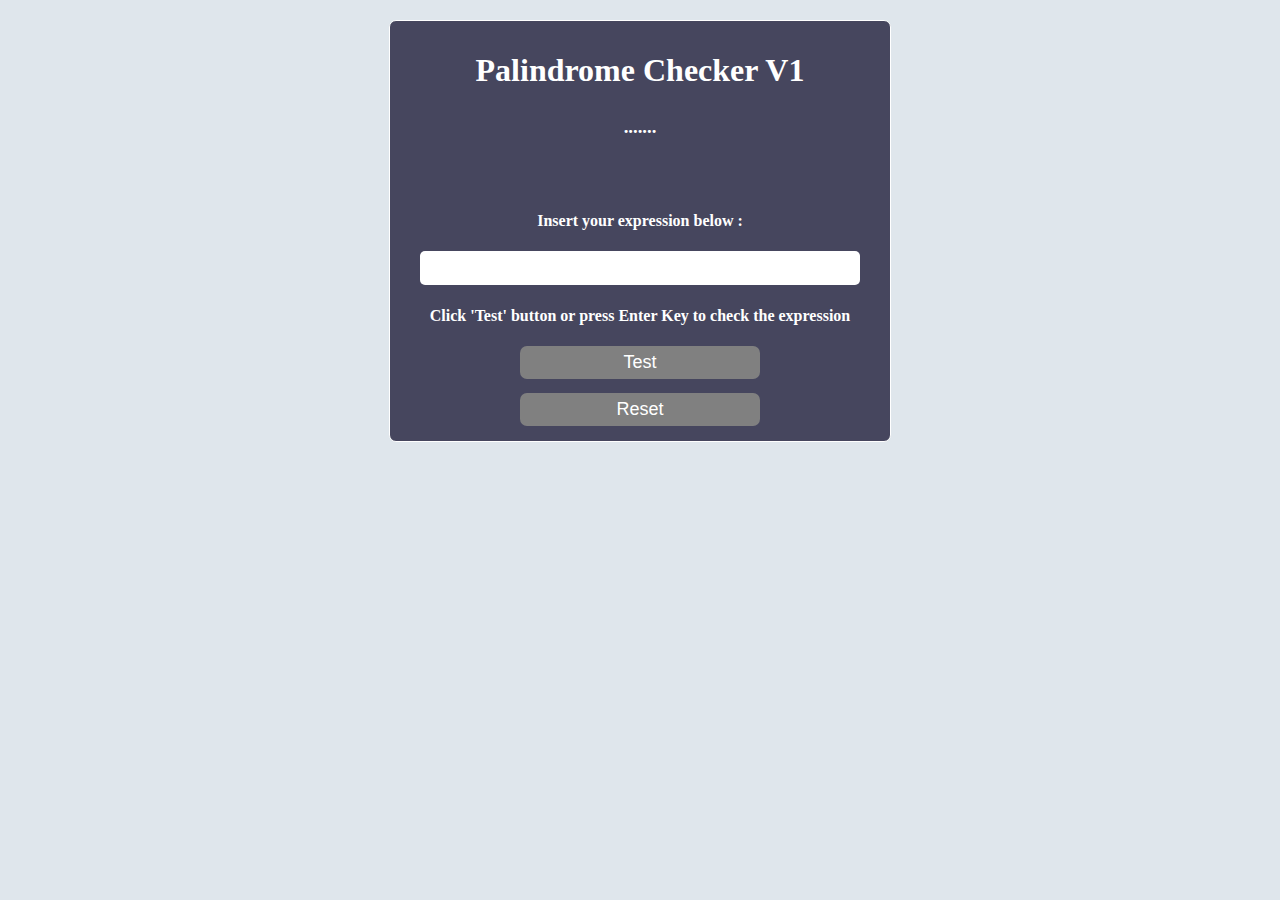
<file: Palindrome Checker Version1/index.html>
<!DOCTYPE html>
<html lang="en">
  <head>
    <meta charset="UTF-8" />
    <meta name="viewport" content="width=device-width, initial-scale=1.0" />
    <title>Palindrom V1</title>
    <link rel="stylesheet" href="style.css" />
  </head>
  <body>
    <div class="container">
      <h1 id="title">Palindrome Checker V1</h1>

      <div id="result-block">
        <h3 id="result"></h3>
      </div>

      <h4>Insert your expression below :</h4>
      <input id="user-input" />
      <h4>Click 'Test' button or press Enter Key to check the expression</h4>
      <button id="test-button">Test</button>
      <button id="reset-button">Reset</button>

    </div>

    <script src="script.js"></script>
  </body>
</html>
</file>
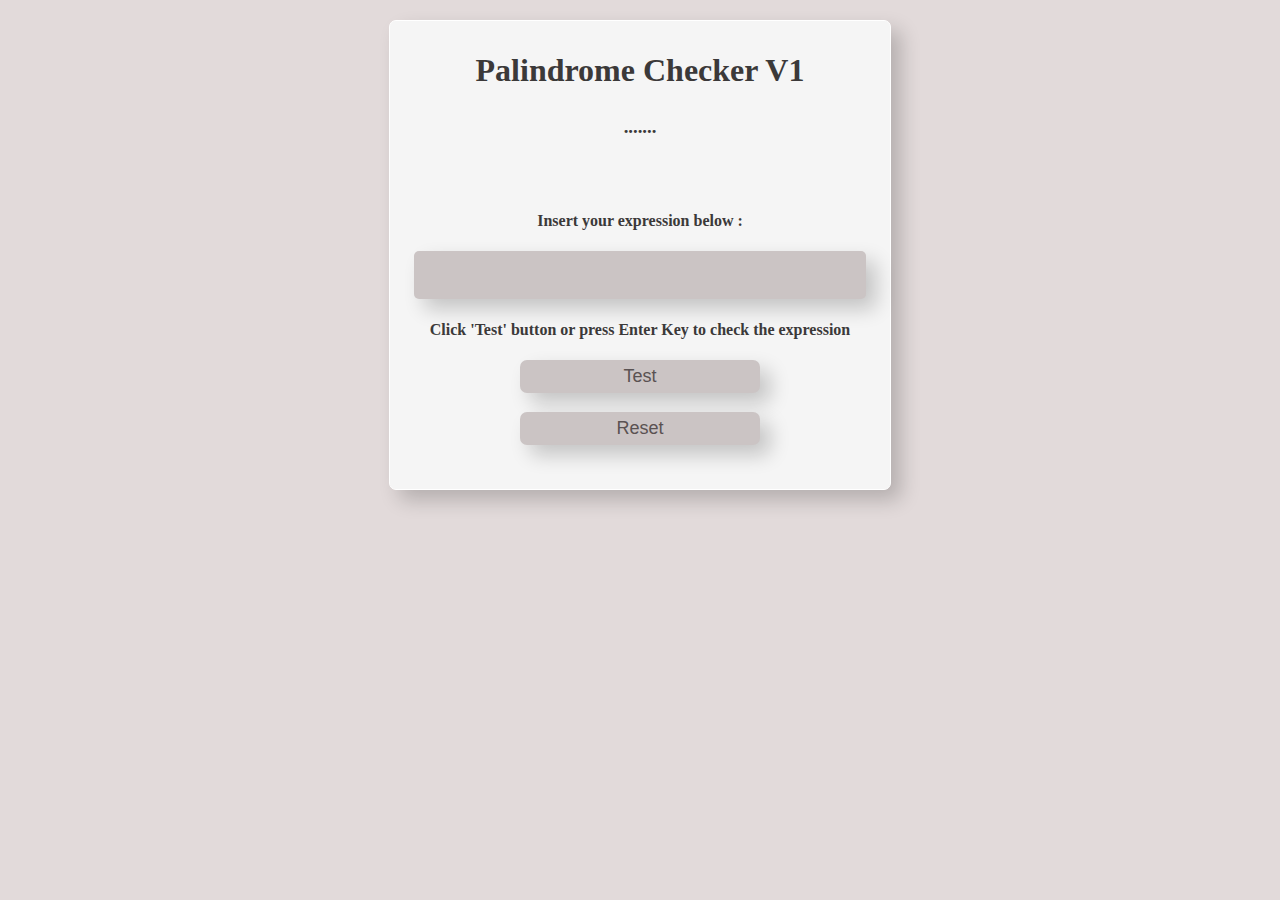
<file: Palindrome Checker Version2/index.html>
<!DOCTYPE html>
<html lang="en">
<head>
    <meta charset="UTF-8">
    <meta name="viewport" content="width=device-width, initial-scale=1.0">
    <title>Palindrom V3</title>
    <link rel="stylesheet" href="style.css">
</head>
<body>
    <div class="container">
        <h1 id="title">Palindrome Checker V1</h1>
  
        <div id="result-block">
          <h3 id="result"></h3>
        </div>
  
        <h4>Insert your expression below :</h4>
        <input id="user-input" />
        <h4>Click 'Test' button or press Enter Key to check the expression</h4>
        <button id="test-button">Test</button>
        <button id="reset-button">Reset</button>
  
      </div>
  


    <script src="script.js"></script>
</body>
</html>
</file>
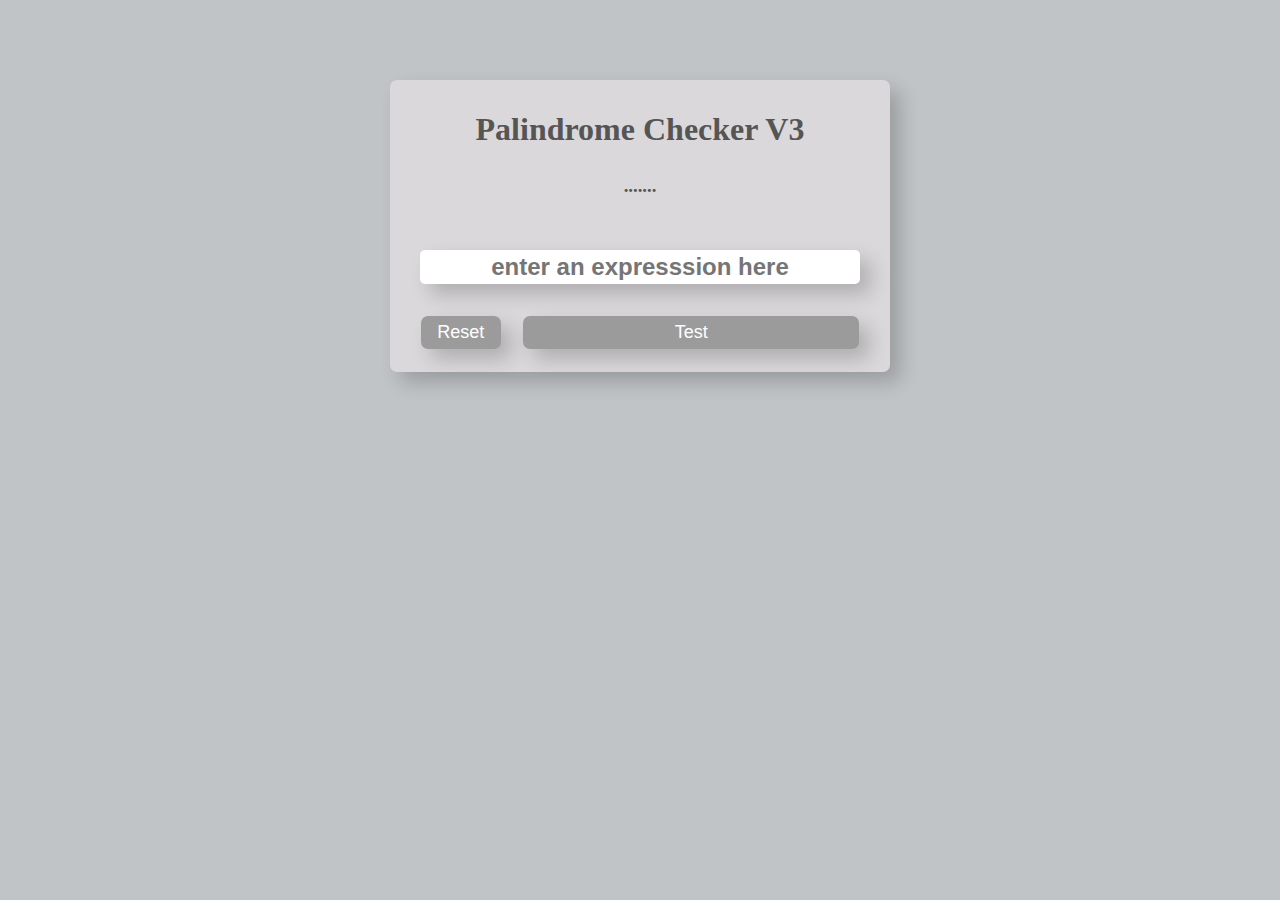
<file: Palindrome Checker Version3/index.html>
<!DOCTYPE html>
<html lang="en">
  <head>
    <meta charset="UTF-8" />
    <meta name="viewport" content="width=device-width, initial-scale=1.0" />
    <title>Palindrom V3</title>
    <link rel="stylesheet" href="style.css" />
  </head>
  <body>
    <div class="container">
      <h1 id="title">Palindrome Checker V3</h1>

      <div id="result-block">
        <h3 id="result"></h3>
      </div>

      <input id="user-input" placeholder="enter an expresssion here" />
      <div class="buttons">
        <button id="reset-button">Reset</button>
        <button id="test-button">Test</button>
      </div>
    </div>

    <script src="script.js"></script>
  </body>
</html>
</file>
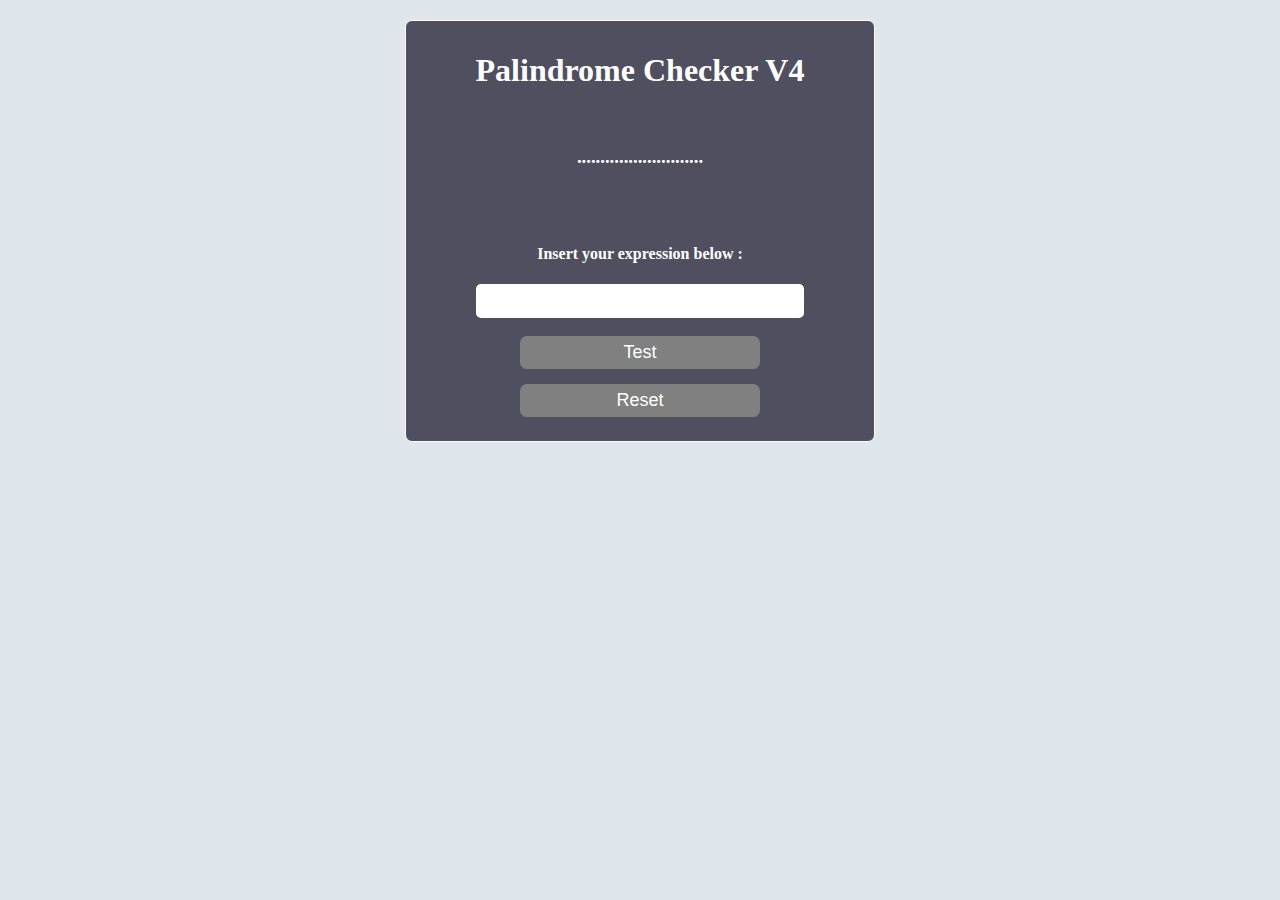
<file: Palindrome Checker Version4/index.html>
<!DOCTYPE html>
<html lang="en">
  <head>
    <meta charset="UTF-8" />
    <meta name="viewport" content="width=device-width, initial-scale=1.0" />
    <title>Palindrom V4</title>
    <link rel="stylesheet" href="style.css" />
  </head>
  <body>
    <div class="container">
      <h1 id="title">Palindrome Checker V4</h1>

      <div id="result-block">
        <h3 id="result"></h3>
      </div>

      <h4>Insert your expression below :</h4>
      <input id="user-input" /><br />
      <button id="test-button">Test</button>
      <button id="reset-button">Reset</button>
    </div>

    <script src="script.js"></script>
  </body>
</html>
</file>
<file: Palindrome Checker Version1/style.css>
body {
  margin: 0;
  padding: 0;
  background-color: rgb(223, 230, 236);
}
.container {
  background-color: rgb(70, 70, 94);
  color: white;
  display: flex;
  flex-direction: column;
  align-items: center;
  margin: auto;
  margin-top: 20px;
  width: 30rem;
  height: 25rem;
  padding: 10px;
  border-radius: 7px;
  border: 1px solid white;
}
#test-button,
#reset-button {
  font-size: 18px;
  padding: 5px;
  min-width: 15rem;
  border-radius: 7px;
  background-color: gray;
  color: white;
  border: 1px solid transparent;
  margin-bottom: 0.9rem;
}
#test-button:hover {
  background-color: rgb(86, 85, 85);
  cursor: pointer;
}
#reset-button:hover {
  background-color: rgb(86, 85, 85);
  color: red;
  cursor: pointer;
  border: 1px solid red;
}

#user-input {
  text-align: center;
  width: 27rem;
  font-weight: bolder;
  font-size: 1.5rem;
  border-radius: 5px;
  border-color: transparent;
}
#result-block {
  display: flex;
  flex-direction: column;
  align-items: center;
  min-height: 5rem;
}
h3 {
  margin-top: 0.3rem;
}
</file>
<file: Palindrome Checker Version2/style.css>
body {
  margin: 0;
  padding: 0;
  background-color: rgb(226, 218, 218);
}
.container {
  background-color: whitesmoke;
  color: rgb(59, 57, 57);
  display: flex;
  flex-direction: column;
  align-items: center;
  margin: auto;
  margin-top: 20px;
  width: 30rem;
  height: 28rem;
  padding: 10px;
  border-radius: 7px;
  border: 1px solid white;
  box-shadow: 10px 10px 20px rgba(0, 0, 0, 0.2);
  transition: box-shadow 0.3s ease-in-out;
}
#test-button,
#reset-button {
  font-size: 18px;
  padding: 5px;
  min-width: 15rem;
  border-radius: 7px;
  background-color: rgb(203, 196, 196);
  color: rgb(90, 82, 82);
  border: 1px solid transparent;
  margin-bottom: 1.2rem;
  box-shadow: 10px 10px 20px rgba(0, 0, 0, 0.2);
}
#test-button:hover {
  background-color: rgb(121, 118, 118);
  color: whitesmoke;
  cursor: pointer;
}
#reset-button:hover {
  background-color: rgb(121, 118, 118);
  color: red;
  cursor: pointer;
  border: 1px solid red;
}

#user-input {
  background-color: rgb(203, 196, 196);
  color: rgb(111, 103, 103);
  text-align: center;
  width: 27rem;
  font-weight: bolder;
  font-size: 1.5rem;
  border-radius: 5px;
  border-color: transparent;
  padding: 0.5rem;
  box-shadow: 10px 10px 20px rgba(0, 0, 0, 0.2);
}
#result-block {
  display: flex;
  flex-direction: column;
  align-items: center;
  min-height: 5rem;
}
#text-result {
  margin-bottom: 0;
  text-decoration: underline;
}
h3 {
  margin-top: 0.3rem;
}
</file>
<file: Palindrome Checker Version3/style.css>
body {
  margin: 0;
  padding: 0;
  background-color: rgb(193, 196, 198);
}
.container {
  background-color: rgb(219, 216, 219);
  color: rgb(86, 85, 85);
  display: flex;
  flex-direction: column;
  align-items: center;
  margin: auto;
  margin-top: 20px;
  width: 30rem;
  height: 17rem;
  padding: 10px;
  border-radius: 7px;
  box-shadow: 10px 10px 20px rgba(0, 0, 0, 0.2);
  transition: box-shadow 0.3s ease-in-out;
  margin-top: 5rem;
}

.buttons {
  display: flex;
  flex-direction: row;
  justify-content: center;
  gap: 1.4rem;
}

#test-button {
  font-size: 18px;
  padding: 5px;
  min-width: 21rem;
  border-radius: 7px;
  background-color: rgb(156, 155, 155);
  color: white;
  border: 1px solid transparent;
  margin-top: 2rem;
  margin-bottom: 0.9rem;
  box-shadow: 10px 10px 20px rgba(0, 0, 0, 0.2);
}

#reset-button {
  font-size: 18px;
  padding: 5px;
  min-width: 5rem;
  border-radius: 7px;
  background-color: rgb(156, 155, 155);
  color: white;
  border: 1px solid transparent;
  margin-top: 2rem;
  margin-bottom: 0.9rem;
  box-shadow: 10px 10px 20px rgba(0, 0, 0, 0.2);
}

#test-button:hover {
  background-color: rgb(86, 85, 85);
  cursor: pointer;
}
#reset-button:hover {
  background-color: rgb(86, 85, 85);
  color: red;
  cursor: pointer;
}

#user-input {
  text-align: center;
  width: 27rem;
  font-weight: bolder;
  font-size: 1.5rem;
  border-radius: 5px;
  border-color: transparent;
  box-shadow: 10px 10px 20px rgba(0, 0, 0, 0.2);
}
#result-block {
  display: flex;
  flex-direction: column;
  align-items: center;
  min-height: 5rem;
}
#text-result {
  margin-bottom: 0;
  text-decoration: underline;
}
h3 {
  margin-top: 0.3rem;
}
</file>
<file: Palindrome Checker Version4/style.css>
body {
  margin: 0;
  padding: 0;
  background-color: rgb(223, 230, 236);
}
.container {
  background-color: rgb(79, 79, 96);
  color: white;
  display: flex;
  flex-direction: column;
  align-items: center;
  margin: auto;
  margin-top: 20px;
  width: 28rem;
  height: 25rem;
  padding: 10px;
  border-radius: 7px;
  border: 1px solid white;
}
#test-button,
#reset-button {
  font-size: 18px;
  padding: 5px;
  min-width: 15rem;
  border-radius: 7px;
  background-color: gray;
  color: white;
  border: 1px solid transparent;
  margin-bottom: 0.9rem;
}
#test-button:hover {
  background-color: rgb(108, 107, 107);
  cursor: pointer;
}
#reset-button:hover {
  background-color: rgb(108, 107, 107);
  color: red;
  cursor: pointer;
  border: 1px solid red;
}

#user-input {
  text-align: center;
  width: 20rem;
  font-weight: bolder;
  font-size: 1.5rem;
  border-radius: 5px;
  border-color: transparent;
}
#result-block {
  display: flex;
  flex-direction: column;
  align-items: center;
  min-height: 4rem;
}

#result {
text-align: center;
padding: 1rem;
height: 3rem;
}

.green-mark {
  font-size: 1.7rem;
  color: greenyellow;
}

.red-mark {
  font-size: 1.7rem;
  color: red;
}
</file>
